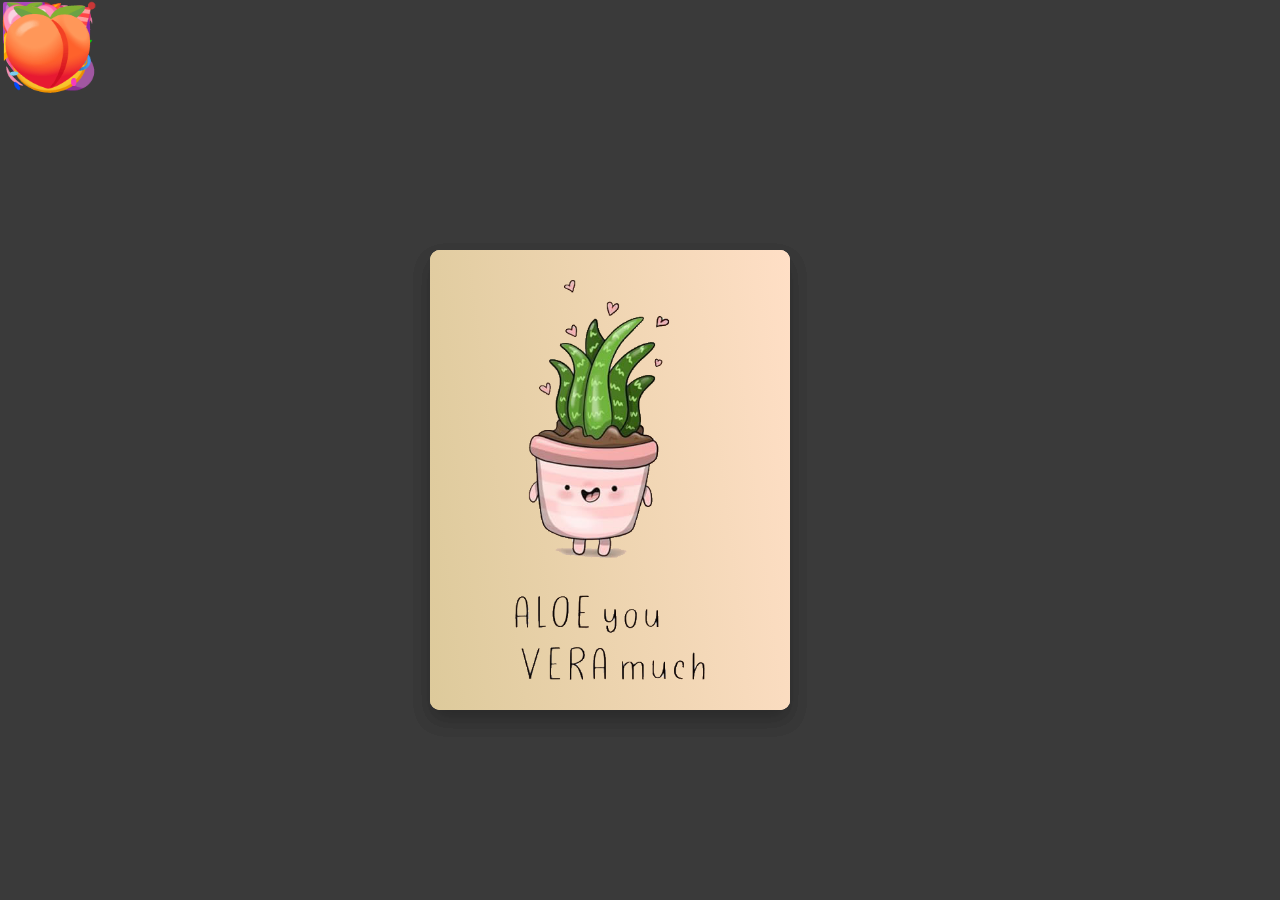
<file: home.html>
<!DOCTYPE html>
<html lang="en">
<head>
    <meta charset="UTF-8">
    <title>Unfolding Greeting Card</title>
</head>
<link rel="stylesheet" href="./index.css">
<link rel="stylesheet" href="./background.css">

<body>
    <div id="background">
        <div><span></span></div>
        <div><span></span></div>
        <div><span></span></div>
        <div><span></span></div>
        <div><span></span></div>
        <div><span></span></div>
        <div><span></span></div>
        <div><span></span></div>
        <div><span></span></div>
        <div><span></span></div>
        <div><span></span></div>
        <div><span></span></div>
        <div><span></span></div>
        <div><span></span></div>
        <div><span></span></div>
        <div><span></span></div>
        <div><span></span></div>
        <div><span></span></div>
        <div><span></span></div>
        <div><span></span></div>
        <div><span></span></div>
        <div><span></span></div>
        <div><span></span></div>
      </div>
    <div class="card-container">
      
        <div class="card card-front">
            <div class="img-container">
            <image src="./aloe.png"/>
                
            </div>
              
        </div>   
        <div class="card card-back">
      
        
        </div>   
        <div class="card card-inside">
            <div class="card-message">
                <p>Cảm ơn bé đã luôn bên cạnh anh, anh luôn thấy mình thật may mắn khi có bé đồng hành trên suốt 4 năm qua. 
                    Thời gian mình xa nhau tuy ngắn nhưng đủ để anh nhận ra được nhiều điều. Anh nhận ra là anh muốn được em vỗ về những lúc stress, anh thèm những lúc hai dứa 
                    được skinship với nhau và trên hết là anh luôn muốn em 502 với anh. Anh iu em thật nhiều 💖💕
                </p>
                <p>                Happy Anniversary bé Huyền🍑🍒💦 của anh
                </p>
            </div>
        </div>
    </div>
</body>
</html>
</file>
<file: index.css>
body {
    display: flex;
    justify-content: right;
    align-items: center;
    padding-right: 10%;
    min-height: 100dvh;
    margin: 0;
    background-color: rgba(37, 37, 37, 0.9);
    perspective: 2000px;
    font-family: cursive;
    overflow: hidden;
}

.card-container{
    width: 500px;
    height: 700px;
    position: relative;
    transform-style: preserve-3d;
    cursor: pointer;
    transition: transform 1s ease-in-out;
    
}

.active{
    transform: rotate(-4deg);
}
.active >div:nth-child(1){
    transform: rotateY(-130deg);
}
.active >div:nth-child(2){
    transform: rotateY(-130deg);
}

/* .card-container:hover{
    transform: rotate(-4deg)
}
.card-container:hover .card-front{
    transform: rotateY(-130deg);
}


.card-container:hover .card-back {
    transform: rotateY(-130deg); 
    
} */
.card {
    position: absolute;
    width: 100%;
    height: 100%;
    right: 0;
    display: flex;
    flex-direction: column;
    justify-content: center;
    align-items: center;
    text-align: center;
    border-radius: 10px;
    box-shadow: 0 10px 20px rgba(0,0,0,0.1);
    transition: transform 2s ease-in-out;
    transform-origin: left center ;
    z-index: 1;
    padding: 30px;

}
    .card-front{
        background: linear-gradient(263deg, rgba(255,223,198,1) 0%, rgba(221,202,155,1) 100%);
        color: black;
        z-index: 2;
        backface-visibility: hidden;
        transform-origin: left center ;
        transform: rotateY(0deg);
    }
      .card-back{
        background: linear-gradient(263deg, rgba(255,223,198,1) 0%, rgba(221,202,155,1) 100%);
        transform: rotateY(0deg);

    }
    
    
    
    .card-inside {
        background: linear-gradient(263deg, rgba(255,223,198,1) 0%, rgba(221,202,155,1) 100%);
        color: black;
        transform-origin: left center;
        z-index: 0;
        display: flex;
        justify-content: center;
        align-items: center;
    }
    
    .card-message {
        padding: 20px;
        max-width: 80%;
    }
    
    
    .card-message p {
        line-height: 1.8;
        font-size: 1.7rem;
    }
    .img-container{
        width: 100%;
        height: 100%;
    
    }
    .img-container img{
            width: 100%;
            height: 100%;
            object-fit: contain;
            -webkit-user-select: none;  /* Safari */
  -ms-user-select: none;      /* IE/Edge */
  user-select: none;           /* Standard syntax */
  pointer-events: none;        /* Prevent interactions */
  -webkit-touch-callout: none;
    }
    .hidden{
        display: block;
    }
/* Tablet Styles */
@media screen and (min-width: 768px) {
    
}

/* Desktop Styles */
@media screen and (min-width: 1024px) {
  
    body{
        justify-content: center;
        padding-right: 0;
    }
    .card-container {
        width: 300px;
        height: 400px;
       
    }
    .card-message {
        padding: 20px;
        max-width: 80%;
    }
    
    
    .card-message p {
        line-height: 1.6;
        font-size: 1rem;
    }
    
    .card-container:hover{
        transform: rotate(-4deg)
    }
    .card-container:hover .card-front{
        transform: rotateY(-130deg);
    }
    
    
    .card-container:hover .card-back {
        transform: rotateY(-130deg); 
        
    }
    .hidden{
display: none;
    }
    
}


/* Hint text */
</file>
<file: background.css>
* {
    margin: 0;
    padding: 0;
  }
  html,
  body {
    overscroll-behavior-x: none;
    overscroll-behavior-y: none;
  }
  html {
    font-variant-ligatures: none;
    -webkit-font-variant-ligatures: none;
    text-rendering: optimizeLegibility;
    -moz-osx-font-smoothing: grayscale;
    font-smoothing: antialiased;
    -webkit-font-smoothing: antialiased;
  }
  
  
  
  
  
  #background {
    position: fixed;
    top: 0;
    left: 0;
    width: 100vw;
    height: 100vh;
    overflow: hidden;
    /*   background-color: white;
    background-image: url(https://images.unsplash.com/photo-1615800098779-1be32e60cca3?crop=entropy&cs=srgb&fm=jpg&ixid=M3wzMjM4NDZ8MHwxfHJhbmRvbXx8fHx8fHx8fDE2OTUyNDAwMTN8&ixlib=rb-4.0.3&q=85); */
    background-size: cover;
    background-repeat: no-repeat;
    user-select: none;
    pointer-events: none;
    z-index: -1;
  }
  #background > div {
    --size: 5vw;
    --symbol: "🍑";
  
    --pos_x: 0vw;
    --duration_move: 7s;
    --delay_move: 0s;
  
    --duration_rotate: 1.5s;
    --delay_rotate: 0s;
    --duration_clip: 10s;
    --delay_clip: 0s;
    --hue: 0deg;
  
    position: absolute;
    top: 0;
    left: 0;
    font-size: clamp(15px, var(--size), 80px);
    font-family: "Noto Sans Symbols 2", sans-serif;
    transform-origin: center top;
    animation: move var(--duration_move) var(--delay_move) linear infinite normal
      both;
  }
  #background span {
    display: block;
    position: relative;
    transform-origin: center;
    transform: rotate(0deg);
    animation: rotate var(--duration_rotate) var(--delay_rotate) ease-in-out
      infinite alternate both;
  }
  #background span:after {
    content: var(--symbol);
    -webkit-text-stroke: 0.5px rgba(0, 0, 0, 0.2);
    text-stroke: 0.5px rgba(0, 0, 0, 0.2);
    line-height: 1.2;
    position: relative;
    display: block;
    /*   color: transparent; */
    background-clip: text;
  
    /*   filter: contrast(0.8) brightness(1.2) hue-rotate(var(--hue)) */
    /*     drop-shadow(0px 0px 0.1px gold); */
  
    /*    filter: brightness(1.2) hue-rotate(var(--hue)); */
  
    background-position: center;
    background-size: 200px auto; /* 必要に応じて調整 */
    background-repeat: repeat;
    transform: translateZ(0);
    animation: bg1 var(--duration_clip) var(--delay_clip) linear infinite
      alternate both;
  }
  #background > div:nth-child(even) span:after {
    animation-name: bg2;
  }
@keyframes bg1 {
  0% {
    background-position: 0% 0%;
  }
  100% {
    background-position: 100% 100%;
  }
}
@keyframes bg2 {
  0% {
    background-position: 100% 0%;
  }
  100% {
    background-position: 0% 100%;
  }
}
@keyframes rotate {
  0% {
    transform: rotate(115deg);
  }
  100% {
    transform: rotate(245deg);
  }
}
@keyframes move {
  0% {
    transform: translate3d(var(--pos_x), calc(0vh - var(--size)), 0);
  }
  100% {
    transform: translate3d(var(--pos_x), 100vh, 0);
  }
}

/* 以下、ひたすら量産 */
#background > div:nth-child(23n + 1) {
  --symbol: "🩷";
}
#background > div:nth-child(23n + 2) {
  --symbol: "❣️";
}
#background > div:nth-child(23n + 3) {
  --symbol: "💓";
}
#background > div:nth-child(23n + 4) {
  --symbol: "❤️‍🔥";
}
#background > div:nth-child(23n + 5) {
  --symbol: "🩷";
}
#background > div:nth-child(23n + 6) {
  --symbol: "😘";
}
#background > div:nth-child(23n + 7) {
  --symbol: "♥️";
}
#background > div:nth-child(23n + 8) {
  --symbol: "😘";
}
#background > div:nth-child(23n + 9) {
  --symbol: "🍆";
}
#background > div:nth-child(23n + 10) {
  --symbol: "💓";
}
#background > div:nth-child(23n + 11) {
  --symbol: "🩷";
}
#background > div:nth-child(23n + 12) {
  --symbol: "💮";
}
#background > div:nth-child(23n + 13) {
  --symbol: "💞";
}
#background > div:nth-child(23n + 14) {
  --symbol: "❤️‍🔥";
}
#background > div:nth-child(23n + 15) {
  --symbol: "💘";
}
#background > div:nth-child(23n + 16) {
  --symbol: "💟";
}
#background > div:nth-child(23n + 17) {
  --symbol: "💝";
}
#background > div:nth-child(23n + 18) {
  --symbol: "💜";
}
#background > div:nth-child(23n + 19) {
  --symbol: "🥳";
}
#background > div:nth-child(23n + 20) {
  --symbol: "🫶";
}
#background > div:nth-child(23n + 21) {
  --symbol: "🍑";
}
#background > div:nth-child(23n + 22) {
  --symbol: "🩷";
}

#background > div:nth-child(21n + 1) {
  --pos_x: 5vw;
}
#background > div:nth-child(21n + 2) {
  --pos_x: 10vw;
}
#background > div:nth-child(21n + 3) {
  --pos_x: 15vw;
}
#background > div:nth-child(21n + 4) {
  --pos_x: 20vw;
}
#background > div:nth-child(21n + 5) {
  --pos_x: 25vw;
}
#background > div:nth-child(21n + 6) {
  --pos_x: 30vw;
}
#background > div:nth-child(21n + 7) {
  --pos_x: 35vw;
}
#background > div:nth-child(21n + 8) {
  --pos_x: 40vw;
}
#background > div:nth-child(21n + 9) {
  --pos_x: 45vw;
}
#background > div:nth-child(21n + 10) {
  --pos_x: 50vw;
}
#background > div:nth-child(21n + 11) {
  --pos_x: 55vw;
}
#background > div:nth-child(21n + 12) {
  --pos_x: 60vw;
}
#background > div:nth-child(21n + 13) {
  --pos_x: 65vw;
}
#background > div:nth-child(21n + 14) {
  --pos_x: 70vw;
}
#background > div:nth-child(21n + 15) {
  --pos_x: 75vw;
}
#background > div:nth-child(21n + 16) {
  --pos_x: 80vw;
}
#background > div:nth-child(21n + 17) {
  --pos_x: 85vw;
}
#background > div:nth-child(21n + 18) {
  --pos_x: 90vw;
}
#background > div:nth-child(21n + 19) {
  --pos_x: 95vw;
}
#background > div:nth-child(21n + 20) {
  --pos_x: 100vw;
}

#background > div:nth-child(12n + 1) {
  --hue: 30deg;
}
#background > div:nth-child(12n + 2) {
  --hue: 270deg;
}
#background > div:nth-child(12n + 3) {
  --hue: 90deg;
}
#background > div:nth-child(12n + 4) {
  --hue: 150deg;
}
#background > div:nth-child(12n + 5) {
  --hue: 330deg;
}
#background > div:nth-child(12n + 6) {
  --hue: 180deg;
}
#background > div:nth-child(12n + 7) {
  --hue: 60deg;
}
#background > div:nth-child(12n + 8) {
  --hue: 210deg;
}
#background > div:nth-child(12n + 9) {
  --hue: 120deg;
}
#background > div:nth-child(12n + 10) {
  --hue: 240deg;
}
#background > div:nth-child(12n + 11) {
  --hue: 300deg;
}

#background > div:nth-child(8n + 1) {
  --delay_move: -4s;
}
#background > div:nth-child(8n + 2) {
  --delay_move: -5s;
}
#background > div:nth-child(8n + 3) {
  --delay_move: -6s;
}
#background > div:nth-child(8n + 4) {
  --delay_move: -1s;
}
#background > div:nth-child(8n + 5) {
  --delay_move: -2s;
}
#background > div:nth-child(8n + 6) {
  --delay_move: -3s;
}
#background > div:nth-child(8n + 7) {
  --delay_move: -7s;
}

#background > div:nth-child(9n + 1) {
  --duration_move: 7.5s;
}
#background > div:nth-child(9n + 2) {
  --duration_move: 8s;
}
#background > div:nth-child(9n + 3) {
  --duration_move: 8.5s;
}
#background > div:nth-child(9n + 4) {
  --duration_move: 9s;
}
#background > div:nth-child(9n + 5) {
  --duration_move: 5.5s;
}
#background > div:nth-child(9n + 6) {
  --duration_move: 6s;
}
#background > div:nth-child(9n + 7) {
  --duration_move: 6.5s;
}
#background > div:nth-child(9n + 8) {
  --duration_move: 7.8s;
}

#background > div:nth-child(7n + 1) {
  --delay_rotate: 0.3s;
}
#background > div:nth-child(7n + 2) {
  --delay_rotate: 0.6s;
}
#background > div:nth-child(7n + 3) {
  --delay_rotate: 0.9s;
}
#background > div:nth-child(7n + 4) {
  --delay_rotate: -0.3s;
}
#background > div:nth-child(7n + 5) {
  --delay_rotate: -0.6s;
}
#background > div:nth-child(7n + 6) {
  --delay_rotate: -0.9s;
}

#background > div:nth-child(6n + 1) {
  --duration_rotate: 1s;
}
#background > div:nth-child(6n + 2) {
  --duration_rotate: 1.6s;
}
#background > div:nth-child(6n + 3) {
  --duration_rotate: 1.1s;
}
#background > div:nth-child(6n + 4) {
  --duration_rotate: 1.2s;
}
#background > div:nth-child(6n + 5) {
  --duration_rotate: 1.3s;
}

#background > div:nth-child(5n + 1) {
  --size: 3vw;
}
#background > div:nth-child(5n + 2) {
  --size: 4vw;
}
#background > div:nth-child(5n + 3) {
  --size: 6vw;
}
#background > div:nth-child(5n + 4) {
  --size: 7vw;
}
</file>
